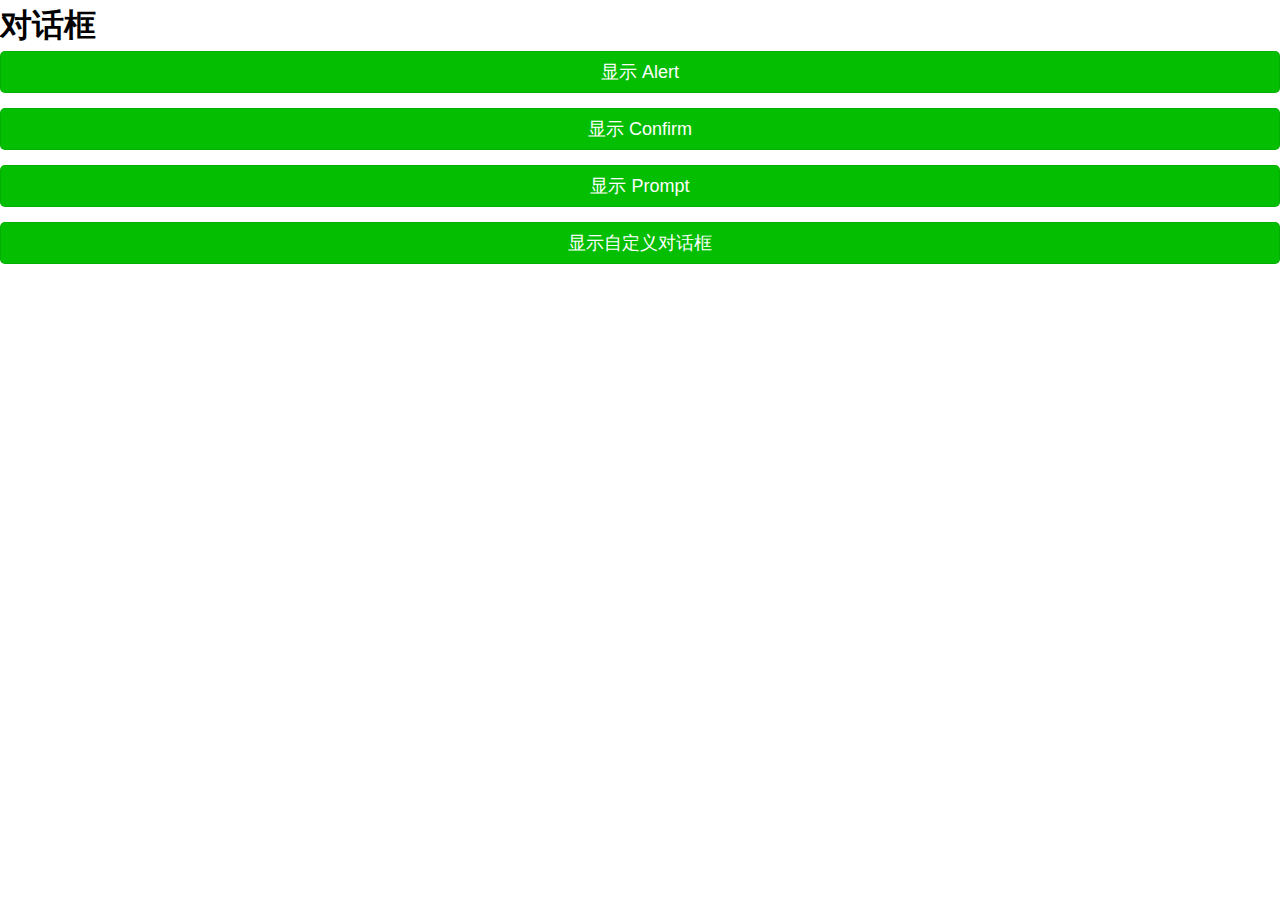
<file: slimsmart-wechat/src/main/webapp/index.html>
<!DOCTYPE html PUBLIC "-//W3C//DTD XHTML 1.0 Transitional//EN" "http://www.w3.org/TR/xhtml1/DTD/xhtml1-transitional.dtd">
<html xmlns="http://www.w3.org/1999/xhtml">
<head>
<title>首页</title>
<meta name="format-detection" content="telephone=no" />
<meta name="apple-mobile-web-app-capable" content="yes" />
<meta name="apple-mobile-web-app-status-bar-style" content="black" />
<meta name="viewport" content="width=device-width,inital-scale=1.0,maximum-scale=1.0,user-scalable=no" />
<meta http-equiv="Content-Type" content="text/html; charset=UTF-8" />
<link rel="stylesheet" href="plugins/weui/css/weui.min.css" />
<link rel="stylesheet" href="plugins/weui/css/jquery-weui.min.css" />
</head>
<body ontouchstart>
    <header class='demos-header'>
      <h1 class="demos-title">对话框</h1>
    </header>
    <div class='demos-content-padded'>
      <a href="javascript:;" id='show-alert' class="weui_btn weui_btn_primary">显示 Alert</a>
      <a href="javascript:;" id='show-confirm' class="weui_btn weui_btn_primary">显示 Confirm</a>
      <a href="javascript:;" id='show-prompt' class="weui_btn weui_btn_primary">显示 Prompt</a>
      <a href="javascript:;" id='show-custom' class="weui_btn weui_btn_primary">显示自定义对话框</a>
    </div>
<script type="text/javascript" src="plugins/weui/js/zepto.min.js"></script>
<script type="text/javascript" src="plugins/weui/js/jquery-weui.min.js"></script>
    <script>
      $(document).on("click", "#show-alert", function() {
        $.alert("AlphaGo 就是天网的前身，人类要完蛋了！", "警告！");
      });
      $(document).on("click", "#show-confirm", function() {
        $.confirm("您确定要删除文件<<苍井空全集>>吗?", "确认删除?", function() {
          $.toast("文件已经删除!");
        }, function() {
          //取消操作
        });
      });
      $(document).on("click", "#show-prompt", function() {
        $.prompt("名字不能超过6个字符，不得出现不和谐文字", "输入姓名", function(text) {
          $.alert("您的名字是:"+text, "角色设定成功");
        }, function() {
          //取消操作
        });
      });
      $(document).on("click", "#show-custom", function() {
        $.modal({
          title: "Hello",
          text: "我是自定义的modal",
          buttons: [
            { text: "支付宝", onClick: function(){ $.alert("你选择了支付宝"); } },
            { text: "微信支付", onClick: function(){ $.alert("你选择了微信支付"); } },
            { text: "取消", className: "default"},
          ]
        });
      });
    </script>
</body>
</html>
</file>
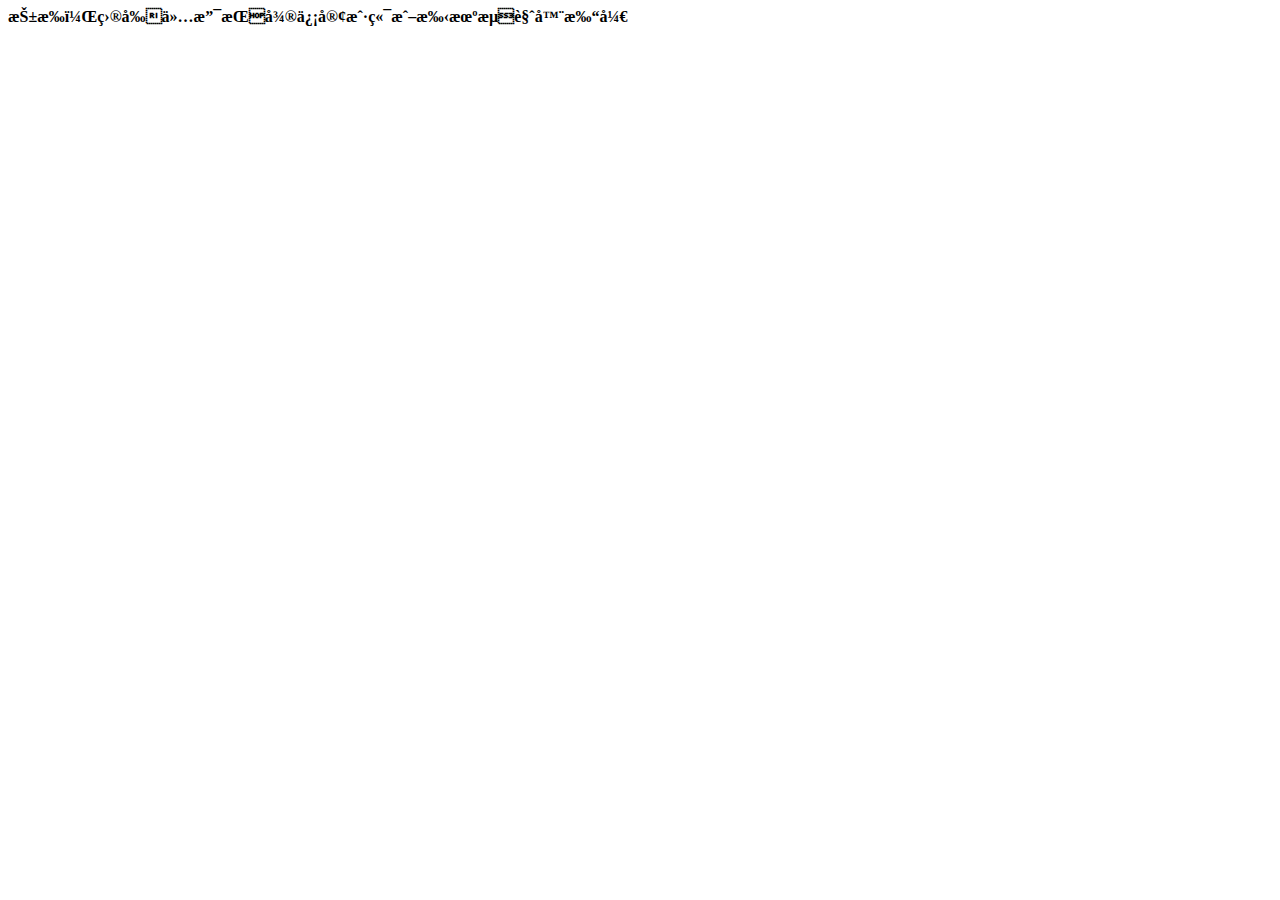
<file: slimsmart-wechat/src/main/webapp/error/forbidden.html>
<html>
    <head>
        <meta name="viewport" content="width=device-width, initial-scale=1, user-scalable=0"/>
    </head>
    <body>
        <script type="text/javascript">
            document.head.innerHTML = '<title>抱歉，出错了</title><meta charset="utf-8"><meta name="viewport" content="width=device-width, initial-scale=1, user-scalable=0"><link rel="stylesheet" type="text/css" href="https://res.wx.qq.com/connect/zh_CN/htmledition/style/wap_err1a9853.css">';
            document.body.innerHTML = '<div class="page_msg"><div class="inner"><span class="msg_icon_wrp"><i class="icon80_smile"></i></span><div class="msg_content"><h4>抱歉，目前仅支持微信客户端或手机浏览器打开</h4></div></div></div>';
        </script>
    </body>
</html>
</file>
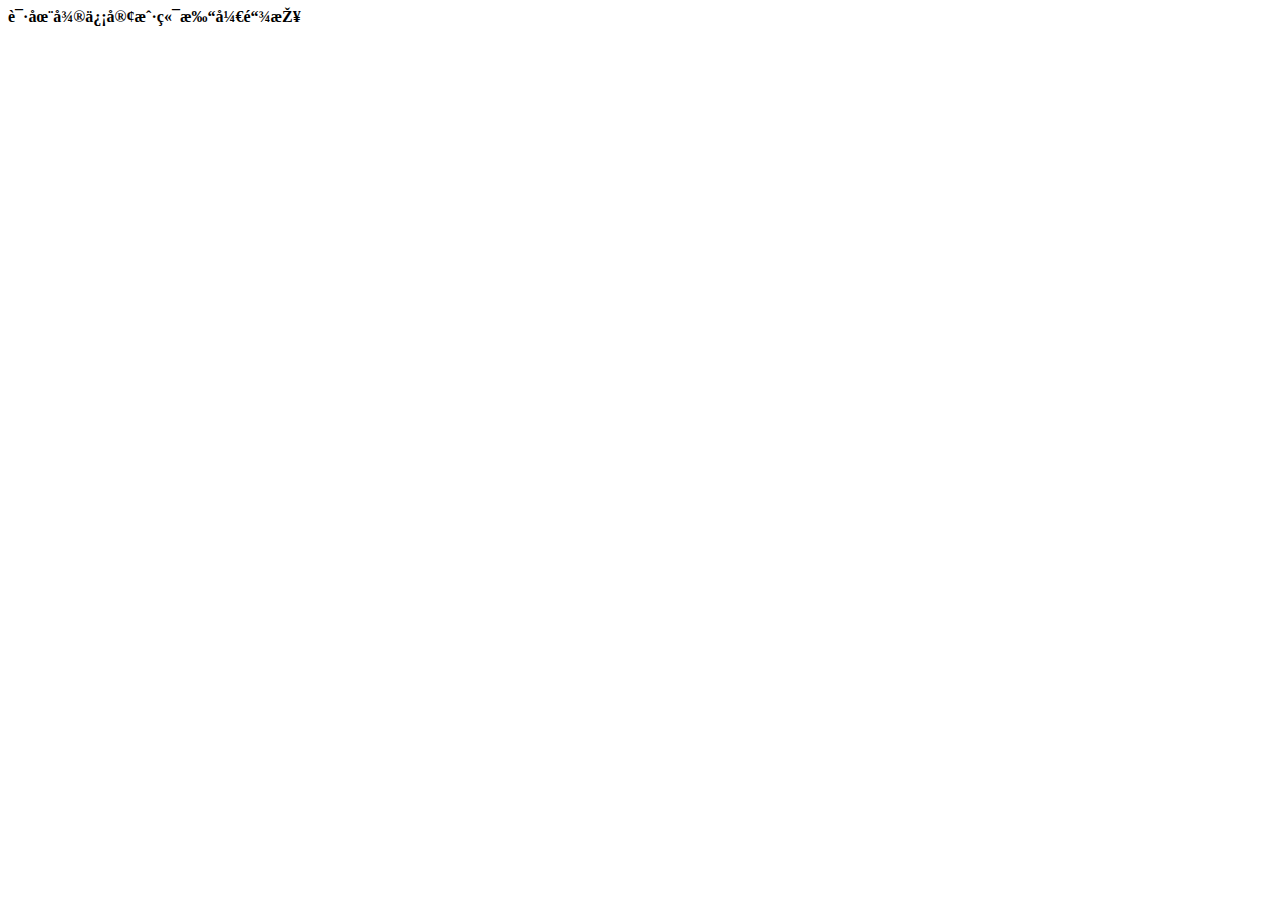
<file: slimsmart-wechat/src/main/webapp/error/noweixin.html>
<html>
    <head>
        <meta name="viewport" content="width=device-width, initial-scale=1, user-scalable=0"/>
    </head>
    <body>
        <script type="text/javascript">
            document.head.innerHTML = '<title>抱歉，出错了</title><meta charset="utf-8"><meta name="viewport" content="width=device-width, initial-scale=1, user-scalable=0"><link rel="stylesheet" type="text/css" href="https://res.wx.qq.com/connect/zh_CN/htmledition/style/wap_err1a9853.css">';
            document.body.innerHTML = '<div class="page_msg"><div class="inner"><span class="msg_icon_wrp"><i class="icon80_smile"></i></span><div class="msg_content"><h4>请在微信客户端打开链接</h4></div></div></div>';
        </script>
    </body>
</html>
</file>
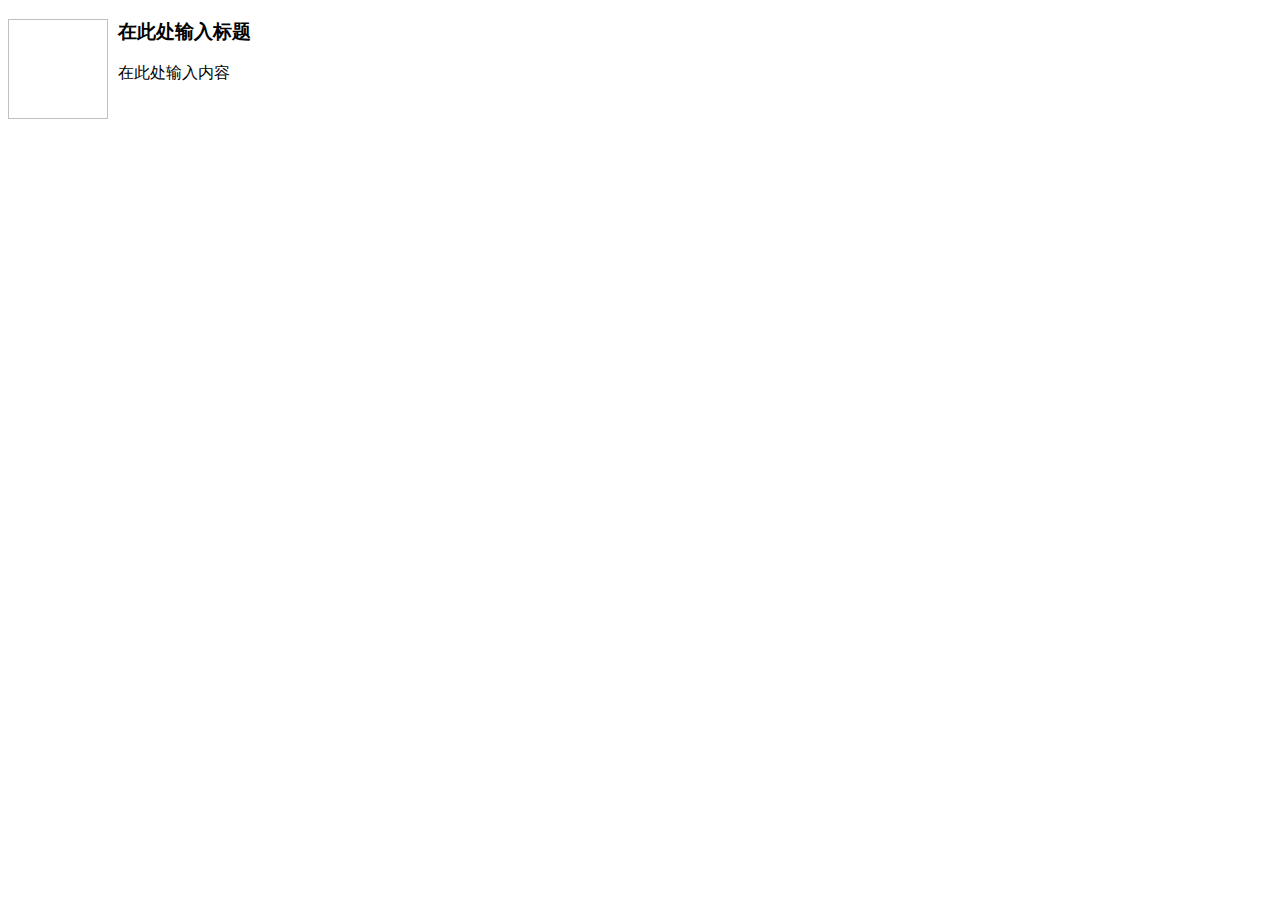
<file: slimsmart-weboss/src/main/webapp/plugins/kindeditor/plugins/template/html/1.html>
<!doctype html>
<html>
<head>
	<meta charset="utf-8" />
</head>
<body>
	<h3>
		<img align="left" height="100" style="margin-right: 10px" width="100" />在此处输入标题
	</h3>
	<p>
		在此处输入内容
	</p>
</body>
</html>
</file>
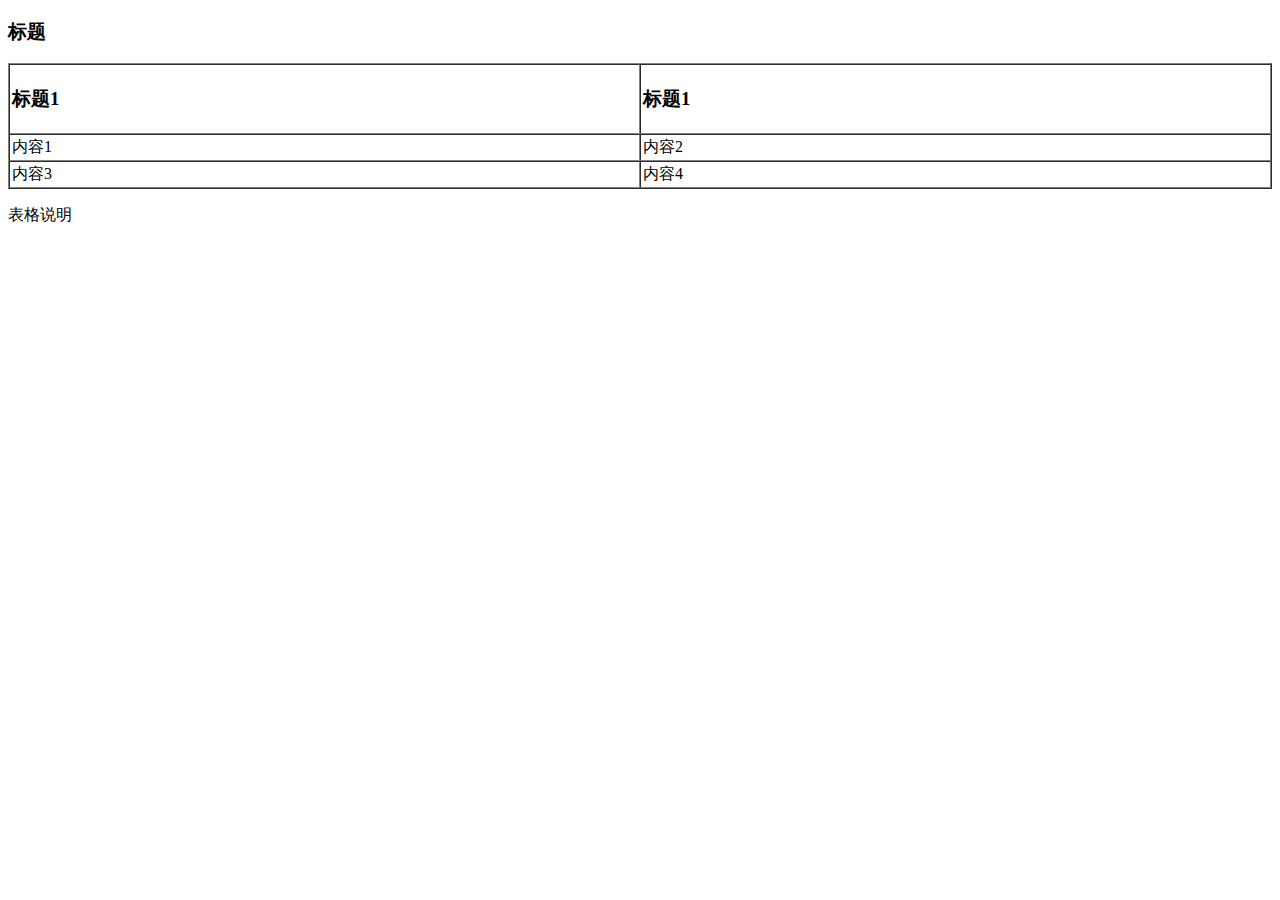
<file: slimsmart-weboss/src/main/webapp/plugins/kindeditor/plugins/template/html/2.html>
<!doctype html>
<html>
<head>
	<meta charset="utf-8" />
</head>
<body>
	<h3>
		标题
	</h3>
	<table style="width:100%;" cellpadding="2" cellspacing="0" border="1">
		<tbody>
			<tr>
				<td>
					<h3>标题1</h3>
				</td>
				<td>
					<h3>标题1</h3>
				</td>
			</tr>
			<tr>
				<td>
					内容1
				</td>
				<td>
					内容2
				</td>
			</tr>
			<tr>
				<td>
					内容3
				</td>
				<td>
					内容4
				</td>
			</tr>
		</tbody>
	</table>
	<p>
		表格说明
	</p>
</body>
</html>
</file>
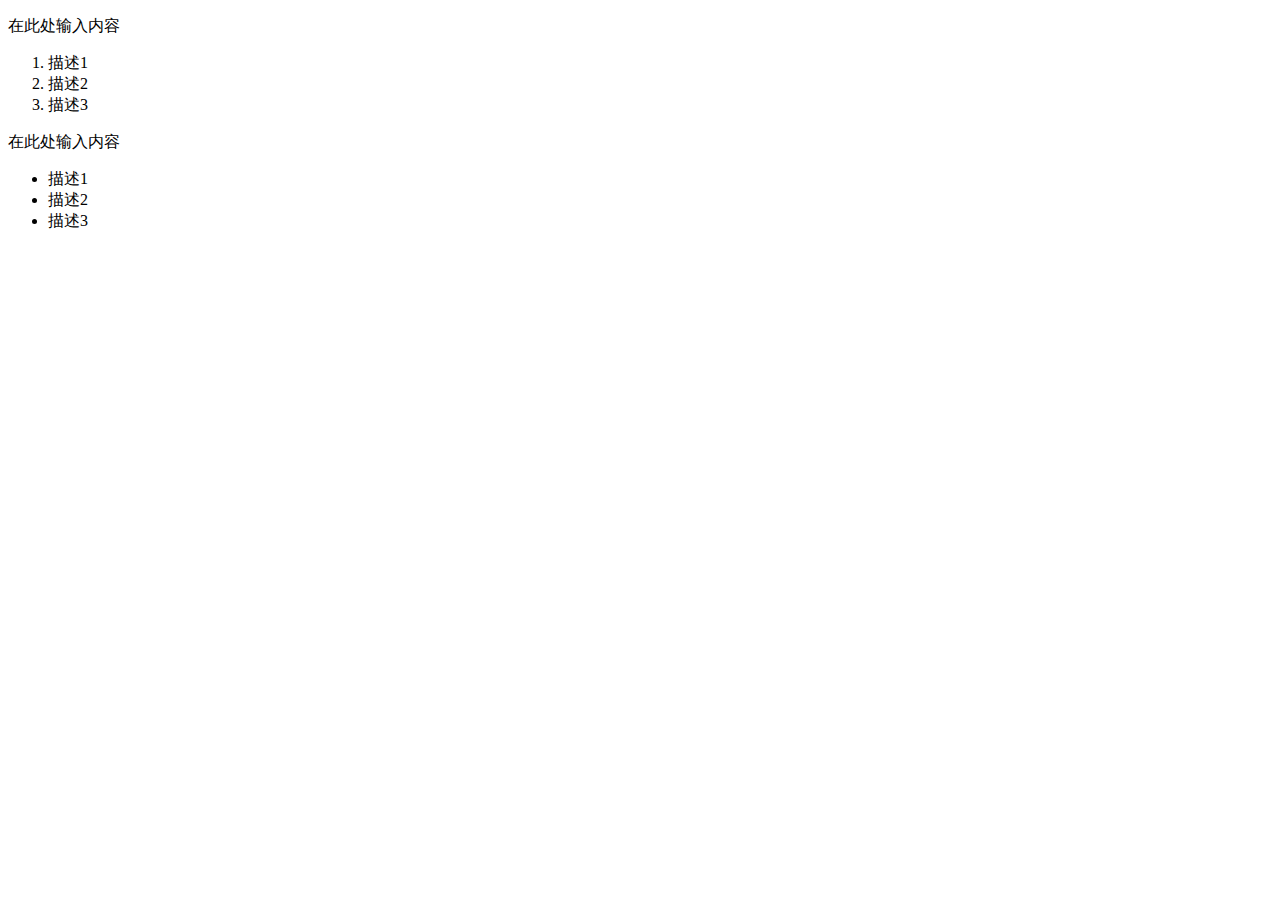
<file: slimsmart-weboss/src/main/webapp/plugins/kindeditor/plugins/template/html/3.html>
<!doctype html>
<html>
<head>
	<meta charset="utf-8" />
</head>
<body>
	<p>
		在此处输入内容
	</p>
	<ol>
		<li>
			描述1
		</li>
		<li>
			描述2
		</li>
		<li>
			描述3
		</li>
	</ol>
	<p>
		在此处输入内容
	</p>
	<ul>
		<li>
			描述1
		</li>
		<li>
			描述2
		</li>
		<li>
			描述3
		</li>
	</ul>
</body>
</html>
</file>
<file: slimsmart-wechat/src/main/webapp/plugins/weui/css/weui.min.css>
/*!
 * WeUI v0.4.1 (https://github.com/weui/weui)
 * Copyright 2016 Tencent, Inc.
 * Licensed under the MIT license
 */html{-ms-text-size-adjust:100%;-webkit-text-size-adjust:100%}body{line-height:1.6;font-family:Helvetica Neue,Helvetica,Arial,sans-serif}*{margin:0;padding:0}a img{border:0}a{text-decoration:none}@font-face{font-weight:400;font-style:normal;font-family:weui;src:url('[data-uri]') format('truetype')}[class*=" weui_icon_"]:before,[class^=weui_icon_]:before{font-family:weui;font-style:normal;font-weight:400;speak:none;display:inline-block;vertical-align:middle;text-decoration:inherit;width:1em;margin-right:.2em;text-align:center;font-variant:normal;text-transform:none;line-height:1em;margin-left:.2em}.weui_icon_circle:before{content:"\EA01"}.weui_icon_download:before{content:"\EA02"}.weui_icon_info:before{content:"\EA03"}.weui_icon_safe_success:before{content:"\EA04"}.weui_icon_safe_warn:before{content:"\EA05"}.weui_icon_success:before{content:"\EA06"}.weui_icon_success_circle:before{content:"\EA07"}.weui_icon_success_no_circle:before{content:"\EA08"}.weui_icon_waiting:before{content:"\EA09"}.weui_icon_waiting_circle:before{content:"\EA0A"}.weui_icon_warn:before{content:"\EA0B"}.weui_icon_info_circle:before{content:"\EA0C"}.weui_icon_cancel:before{content:"\EA0D"}.weui_icon_search:before{content:"\EA0E"}.weui_icon_clear:before{content:"\EA0F"}[class*=" weui_icon_"]:before,[class^=weui_icon_]:before{margin:0}.weui_icon_success:before{font-size:23px;color:#09bb07}.weui_icon_waiting:before{font-size:23px;color:#10aeff}.weui_icon_warn:before{font-size:23px;color:#f43530}.weui_icon_info:before{font-size:23px;color:#10aeff}.weui_icon_success_circle:before,.weui_icon_success_no_circle:before{font-size:23px;color:#09bb07}.weui_icon_waiting_circle:before{font-size:23px;color:#10aeff}.weui_icon_circle:before{font-size:23px;color:#c9c9c9}.weui_icon_download:before,.weui_icon_info_circle:before{font-size:23px;color:#09bb07}.weui_icon_safe_success:before{color:#09bb07}.weui_icon_safe_warn:before{color:#ffbe00}.weui_icon_cancel:before{color:#f43530;font-size:22px}.weui_icon_clear:before,.weui_icon_search:before{color:#b2b2b2;font-size:14px}.weui_icon_msg:before{font-size:104px}.weui_icon_warn.weui_icon_msg:before{color:#f76260}.weui_icon_safe:before{font-size:104px}.weui_btn.weui_btn_mini{line-height:1.9;font-size:14px;padding:0 .75em;display:inline-block}button.weui_btn,input.weui_btn{width:100%;border-width:0;outline:0;-webkit-appearance:none}button.weui_btn:focus,input.weui_btn:focus{outline:0}button.weui_btn_inline,button.weui_btn_mini,input.weui_btn_inline,input.weui_btn_mini{width:auto}.weui_btn+.weui_btn{margin-top:15px}.weui_btn.weui_btn_inline+.weui_btn.weui_btn_inline{margin-top:auto;margin-left:15px}.weui_btn_area{margin:1.17647059em 15px .3em}.weui_btn_area.weui_btn_area_inline{display:-webkit-box;display:-webkit-flex;display:-ms-flexbox;display:flex}.weui_btn_area.weui_btn_area_inline .weui_btn{margin-top:auto;margin-right:15px;width:100%;-webkit-box-flex:1;-webkit-flex:1;-ms-flex:1;flex:1}.weui_btn_area.weui_btn_area_inline .weui_btn:last-child{margin-right:0}.weui_btn{position:relative;display:block;margin-left:auto;margin-right:auto;padding-left:14px;padding-right:14px;box-sizing:border-box;font-size:18px;text-align:center;text-decoration:none;color:#fff;line-height:2.33333333;border-radius:5px;-webkit-tap-highlight-color:rgba(0,0,0,0);overflow:hidden}.weui_btn:after{content:" ";width:200%;height:200%;position:absolute;top:0;left:0;border:1px solid rgba(0,0,0,.2);-webkit-transform:scale(.5);transform:scale(.5);-webkit-transform-origin:0 0;transform-origin:0 0;box-sizing:border-box;border-radius:10px}.weui_btn.weui_btn_inline{display:inline-block}.weui_btn_default{background-color:#f7f7f7;color:#454545}.weui_btn_default:not(.weui_btn_disabled):visited{color:#454545}.weui_btn_default:not(.weui_btn_disabled):active{color:#a1a1a1;background-color:#dedede}.weui_btn_primary{background-color:#04be02}.weui_btn_primary:not(.weui_btn_disabled):visited{color:#fff}.weui_btn_primary:not(.weui_btn_disabled):active{color:hsla(0,0%,100%,.4);background-color:#039702}.weui_btn_warn{background-color:#ef4f4f}.weui_btn_warn:not(.weui_btn_disabled):visited{color:#fff}.weui_btn_warn:not(.weui_btn_disabled):active{color:hsla(0,0%,100%,.4);background-color:#c13e3e}.weui_btn_disabled{color:hsla(0,0%,100%,.6)}.weui_btn_disabled.weui_btn_default{color:#c9c9c9}.weui_btn_plain_primary{color:#04be02;border:1px solid #04be02}button.weui_btn_plain_primary,input.weui_btn_plain_primary{border-width:1px;background-color:transparent}.weui_btn_plain_primary:active{border-color:#039702}.weui_btn_plain_primary:after{border-width:0}.weui_btn_plain_default{color:#5a5a5a;border:1px solid #5a5a5a}button.weui_btn_plain_default,input.weui_btn_plain_default{border-width:1px;background-color:transparent}.weui_btn_plain_default:after{border-width:0}.weui_cell{position:relative}.weui_cell:before{content:" ";position:absolute;left:0;top:0;width:100%;height:1px;border-top:1px solid #d9d9d9;color:#d9d9d9;-webkit-transform-origin:0 0;transform-origin:0 0;-webkit-transform:scaleY(.5);transform:scaleY(.5);left:15px}.weui_cell:first-child:before{display:none}.weui_cells{margin-top:1.17647059em;background-color:#fff;line-height:1.41176471;font-size:17px;overflow:hidden;position:relative}.weui_cells:before{top:0;border-top:1px solid #d9d9d9;-webkit-transform-origin:0 0;transform-origin:0 0}.weui_cells:after,.weui_cells:before{content:" ";position:absolute;left:0;width:100%;height:1px;color:#d9d9d9;-webkit-transform:scaleY(.5);transform:scaleY(.5)}.weui_cells:after{bottom:0;border-bottom:1px solid #d9d9d9;-webkit-transform-origin:0 100%;transform-origin:0 100%}.weui_cells_title{margin-top:.77em;margin-bottom:.3em;padding-left:15px;padding-right:15px;color:#888;font-size:14px}.weui_cells_title+.weui_cells{margin-top:0}.weui_cells_tips{margin-top:.3em;color:#888;padding-left:15px;padding-right:15px;font-size:14px}.weui_cell{padding:10px 15px;position:relative;display:-webkit-box;display:-webkit-flex;display:-ms-flexbox;display:flex;-webkit-box-align:center;-webkit-align-items:center;-ms-flex-align:center;align-items:center}.weui_cell_ft{text-align:right;color:#888}.weui_cell_primary{-webkit-box-flex:1;-webkit-flex:1;-ms-flex:1;flex:1}.weui_cells_access .weui_cell:not(.no_access){-webkit-tap-highlight-color:rgba(0,0,0,0)}.weui_cells_access .weui_cell:not(.no_access):active{background-color:#ececec}.weui_cells_access a.weui_cell{color:inherit}.weui_cells_access .weui_cell_ft:after{content:" ";display:inline-block;-webkit-transform:rotate(45deg);transform:rotate(45deg);height:6px;width:6px;border-width:2px 2px 0 0;border-color:#c8c8cd;border-style:solid;position:relative;top:-2px;top:-1px;margin-left:.3em}.weui_check_label{-webkit-tap-highlight-color:rgba(0,0,0,0)}.weui_check{position:absolute;left:-9999em}.weui_cells_radio .weui_cell_ft{padding-left:.35em}.weui_cells_radio .weui_cell:active{background-color:#ececec}.weui_cells_radio .weui_check:checked+.weui_icon_checked:before{display:block;content:'\EA08';color:#09bb07;font-size:16px}.weui_cells_checkbox .weui_cell_hd{padding-right:.35em}.weui_cells_checkbox .weui_cell:active{background-color:#ececec}.weui_cells_checkbox .weui_icon_checked:before{content:'\EA01';color:#c9c9c9;font-size:23px;display:block}.weui_cells_checkbox .weui_check:checked+.weui_icon_checked:before{content:'\EA06';color:#09bb07}.weui_label{display:block;width:105px}.weui_input{width:100%;border:0;outline:0;-webkit-appearance:none;background-color:transparent;font-size:inherit;color:inherit;height:1.41176471em;line-height:1.41176471}.weui_input::-webkit-inner-spin-button,.weui_input::-webkit-outer-spin-button{-webkit-appearance:none;margin:0}.weui_textarea{display:block;border:0;resize:none;width:100%;color:inherit;font-size:1em;line-height:inherit;outline:0}.weui_textarea_counter{color:#b2b2b2;text-align:right}.weui_cell_warn .weui_textarea_counter{color:#e64340}.weui_toptips{display:none;position:fixed;-webkit-transform:translateZ(0);width:100%;top:0;line-height:2.3;font-size:14px;text-align:center;color:#fff;z-index:2}.weui_toptips.weui_warn{background-color:#e64340}.weui_cells_form .weui_cell_warn{color:#e64340}.weui_cells_form .weui_cell_warn .weui_icon_warn{display:inline-block}.weui_cells_form .weui_cell_ft{font-size:0}.weui_cells_form .weui_icon_warn{display:none}.weui_cells_form input,.weui_cells_form label[for],.weui_cells_form textarea{-webkit-tap-highlight-color:rgba(0,0,0,0)}.weui_cell_select{padding:0}.weui_cell_select .weui_select{padding-right:30px}.weui_cell_select .weui_cell_bd:after{content:" ";display:inline-block;-webkit-transform:rotate(45deg);transform:rotate(45deg);height:6px;width:6px;border-width:2px 2px 0 0;border-color:#c8c8cd;border-style:solid;position:relative;top:-2px;position:absolute;top:50%;right:15px;margin-top:-3px}.weui_select{-webkit-appearance:none;border:0;outline:0;background-color:transparent;width:100%;font-size:inherit;height:44px;line-height:44px;position:relative;z-index:1;padding-left:15px}.weui_select_before{padding-right:15px}.weui_select_before .weui_select{width:105px;box-sizing:border-box}.weui_select_before .weui_cell_hd{position:relative}.weui_select_before .weui_cell_hd:after{content:" ";position:absolute;right:0;top:0;width:1px;height:100%;border-right:1px solid #d9d9d9;color:#d9d9d9;-webkit-transform-origin:100% 0;transform-origin:100% 0;-webkit-transform:scaleX(.5);transform:scaleX(.5)}.weui_select_before .weui_cell_hd:before{content:" ";display:inline-block;-webkit-transform:rotate(45deg);transform:rotate(45deg);height:6px;width:6px;border-width:2px 2px 0 0;border-color:#c8c8cd;border-style:solid;position:relative;top:-2px;position:absolute;top:50%;right:15px;margin-top:-3px}.weui_select_before .weui_cell_bd{padding-left:15px}.weui_select_before .weui_cell_bd:after{display:none}.weui_select_after{padding-left:15px}.weui_select_after .weui_select{padding-left:0}.weui_vcode{padding-top:0;padding-right:0;padding-bottom:0}.weui_vcode .weui_cell_ft img{margin-left:5px;height:44px;vertical-align:middle}.weui_cell_switch{padding-top:6px;padding-bottom:6px}.weui_switch{-webkit-appearance:none;-moz-appearance:none;appearance:none;position:relative;width:52px;height:32px;border:1px solid #dfdfdf;outline:0;border-radius:16px;box-sizing:border-box;background:#dfdfdf}.weui_switch:before{width:50px;background-color:#fdfdfd}.weui_switch:after,.weui_switch:before{content:" ";position:absolute;top:0;left:0;height:30px;border-radius:15px;-webkit-transition:-webkit-transform .3s;transition:-webkit-transform .3s;transition:transform .3s;transition:transform .3s,-webkit-transform .3s}.weui_switch:after{width:30px;background-color:#fff;box-shadow:0 1px 3px rgba(0,0,0,.4)}.weui_switch:checked{border-color:#04be02;background-color:#04be02}.weui_switch:checked:before{-webkit-transform:scale(0);transform:scale(0)}.weui_switch:checked:after{-webkit-transform:translateX(20px);transform:translateX(20px)}.weui_uploader_hd{padding-top:0;padding-right:0;padding-left:0}.weui_uploader_hd .weui_cell_ft{font-size:1em}.weui_uploader_bd{margin-bottom:-4px;margin-right:-9px;overflow:hidden}.weui_uploader_files{list-style:none}.weui_uploader_file{float:left;margin-right:9px;margin-bottom:9px;width:79px;height:79px;background:no-repeat 50%;background-size:cover}.weui_uploader_status{position:relative}.weui_uploader_status:before{content:" ";position:absolute;top:0;right:0;bottom:0;left:0;background-color:rgba(0,0,0,.5)}.weui_uploader_status .weui_uploader_status_content{position:absolute;top:50%;left:50%;-webkit-transform:translate(-50%,-50%);transform:translate(-50%,-50%);color:#fff}.weui_uploader_status .weui_icon_warn{display:block}.weui_uploader_input_wrp{float:left;position:relative;margin-right:9px;margin-bottom:9px;width:77px;height:77px;border:1px solid #d9d9d9}.weui_uploader_input_wrp:after,.weui_uploader_input_wrp:before{content:" ";position:absolute;top:50%;left:50%;-webkit-transform:translate(-50%,-50%);transform:translate(-50%,-50%);background-color:#d9d9d9}.weui_uploader_input_wrp:before{width:2px;height:39.5px}.weui_uploader_input_wrp:after{width:39.5px;height:2px}.weui_uploader_input_wrp:active{border-color:#999}.weui_uploader_input_wrp:active:after,.weui_uploader_input_wrp:active:before{background-color:#999}.weui_uploader_input{position:absolute;z-index:1;top:0;left:0;width:100%;height:100%;opacity:0;-webkit-tap-highlight-color:rgba(0,0,0,0)}.weui_msg{padding-top:36px;text-align:center}.weui_msg .weui_icon_area{margin-bottom:30px}.weui_msg .weui_text_area{margin-bottom:25px;padding:0 20px}.weui_msg .weui_msg_title{margin-bottom:5px;font-weight:400;font-size:20px}.weui_msg .weui_msg_desc{font-size:14px;color:#888}.weui_msg .weui_opr_area{margin-bottom:25px}.weui_msg .weui_extra_area{margin-bottom:15px;font-size:14px;color:#888}.weui_msg .weui_extra_area a{color:#61749b}@media screen and (min-height:438px){.weui_extra_area{position:fixed;left:0;bottom:0;width:100%;text-align:center}}.weui_article{padding:20px 15px;font-size:15px}.weui_article section{margin-bottom:1.5em}.weui_article h1{font-size:17px;font-weight:400;margin-bottom:.75em}.weui_article h2{font-size:16px;font-weight:400;margin-bottom:.3em}.weui_article h3{font-weight:400;font-size:15px}.weui_tabbar{display:-webkit-box;display:-webkit-flex;display:-ms-flexbox;display:flex;position:absolute;bottom:0;width:100%;background-color:#f7f7fa}.weui_tabbar:before{content:" ";position:absolute;left:0;top:0;width:100%;height:1px;border-top:1px solid #979797;color:#979797;-webkit-transform-origin:0 0;transform-origin:0 0;-webkit-transform:scaleY(.5);transform:scaleY(.5)}.weui_tabbar_item{display:block;-webkit-box-flex:1;-webkit-flex:1;-ms-flex:1;flex:1;padding:7px 0 0;-webkit-tap-highlight-color:transparent}.weui_tabbar_item.weui_bar_item_on .weui_tabbar_label{color:#09bb07}.weui_tabbar_icon{margin:0 auto;width:24px;height:24px}.weui_tabbar_icon img{display:block;width:100%;height:100%}.weui_tabbar_icon+.weui_tabbar_label{margin-top:5px}.weui_tabbar_label{text-align:center;color:#888;font-size:12px}.weui_navbar{display:-webkit-box;display:-webkit-flex;display:-ms-flexbox;display:flex;position:absolute;z-index:1;top:0;width:100%;background-color:#fafafa}.weui_navbar:after{content:" ";position:absolute;left:0;bottom:0;width:100%;height:1px;border-bottom:1px solid #bcbab6;color:#bcbab6;-webkit-transform-origin:0 100%;transform-origin:0 100%;-webkit-transform:scaleY(.5);transform:scaleY(.5)}.weui_navbar+.weui_tab_bd{padding-top:50px;padding-bottom:0}.weui_navbar_item{position:relative;display:block;-webkit-box-flex:1;-webkit-flex:1;-ms-flex:1;flex:1;padding:13px 0;text-align:center;font-size:15px;-webkit-tap-highlight-color:transparent}.weui_navbar_item:active{background-color:#ededed}.weui_navbar_item.weui_bar_item_on{background-color:#eaeaea}.weui_navbar_item:after{content:" ";position:absolute;right:0;top:0;width:1px;height:100%;border-right:1px solid #ccc;color:#ccc;-webkit-transform-origin:100% 0;transform-origin:100% 0;-webkit-transform:scaleX(.5);transform:scaleX(.5)}.weui_navbar_item:last-child:after{display:none}.weui_tab{position:relative;height:100%}.weui_tab_bd{box-sizing:border-box;height:100%;padding-bottom:55px;overflow:auto;-webkit-overflow-scrolling:touch}.weui_tab_bd_item{display:none}.weui_progress{display:-webkit-box;display:-webkit-flex;display:-ms-flexbox;display:flex;-webkit-box-align:center;-webkit-align-items:center;-ms-flex-align:center;align-items:center}.weui_progress_bar{background-color:#ebebeb;height:3px;-webkit-box-flex:1;-webkit-flex:1;-ms-flex:1;flex:1}.weui_progress_inner_bar{width:0;height:100%;background-color:#09bb07}.weui_progress_opr{display:block;margin-left:15px;font-size:0}.weui_panel{background-color:#fff;margin-top:10px;position:relative;overflow:hidden}.weui_panel:first-child{margin-top:0}.weui_panel:before{top:0;border-top:1px solid #e5e5e5;-webkit-transform-origin:0 0;transform-origin:0 0}.weui_panel:after,.weui_panel:before{content:" ";position:absolute;left:0;width:100%;height:1px;color:#e5e5e5;-webkit-transform:scaleY(.5);transform:scaleY(.5)}.weui_panel:after{bottom:0;border-bottom:1px solid #e5e5e5;-webkit-transform-origin:0 100%;transform-origin:0 100%}.weui_panel_hd{padding:14px 15px 10px;color:#999;font-size:13px;position:relative}.weui_panel_hd:after{content:" ";position:absolute;left:0;bottom:0;width:100%;height:1px;border-bottom:1px solid #e5e5e5;color:#e5e5e5;-webkit-transform-origin:0 100%;transform-origin:0 100%;-webkit-transform:scaleY(.5);transform:scaleY(.5);left:15px}.weui_panel_ft{padding:10px 15px 12px;color:#999;font-size:14px;position:relative}.weui_panel_ft:before{content:" ";position:absolute;left:0;top:0;width:100%;height:1px;border-top:1px solid #e5e5e5;color:#e5e5e5;-webkit-transform-origin:0 0;transform-origin:0 0;-webkit-transform:scaleY(.5);transform:scaleY(.5);left:15px}.weui_panel_access .weui_panel_ft{display:block;color:#586c94;-webkit-tap-highlight-color:rgba(0,0,0,0)}.weui_panel_access .weui_panel_ft:active{background-color:#ececec}.weui_panel_access .weui_panel_ft:after{content:" ";display:inline-block;-webkit-transform:rotate(45deg);transform:rotate(45deg);height:6px;width:6px;border-width:2px 2px 0 0;border-color:#c7c7cc;border-style:solid;position:relative;top:-2px;position:absolute;right:15px;top:50%;margin-top:-4px}.weui_media_box{padding:15px;position:relative}.weui_media_box:before{content:" ";position:absolute;left:0;top:0;width:100%;height:1px;border-top:1px solid #e5e5e5;color:#e5e5e5;-webkit-transform-origin:0 0;transform-origin:0 0;-webkit-transform:scaleY(.5);transform:scaleY(.5);left:15px}.weui_media_box:first-child:before{display:none}a.weui_media_box{color:#000;-webkit-tap-highlight-color:rgba(0,0,0,0)}a.weui_media_box:active{background-color:#ececec}.weui_media_box .weui_media_title{font-weight:400;font-size:17px;width:auto;overflow:hidden;text-overflow:ellipsis;white-space:nowrap;word-wrap:normal;word-wrap:break-word;word-break:break-all}.weui_media_box .weui_media_desc{color:#999;font-size:13px;line-height:1.2;overflow:hidden;text-overflow:ellipsis;display:-webkit-box;-webkit-box-orient:vertical;-webkit-line-clamp:2}.weui_media_box.weui_media_text .weui_media_title{margin-bottom:8px}.weui_media_box.weui_media_text .weui_media_info{margin-top:15px;padding-bottom:5px;font-size:13px;color:#cecece;line-height:1em;list-style:none;overflow:hidden}.weui_media_box.weui_media_text .weui_media_info_meta{float:left;padding-right:1em}.weui_media_box.weui_media_text .weui_media_info_meta.weui_media_info_meta_extra{padding-left:1em;border-left:1px solid #cecece}.weui_media_box.weui_media_appmsg{display:-webkit-box;display:-webkit-flex;display:-ms-flexbox;display:flex;-webkit-box-align:center;-webkit-align-items:center;-ms-flex-align:center;align-items:center}.weui_media_box.weui_media_appmsg .weui_media_hd{margin-right:.8em;width:60px;height:60px;line-height:60px;text-align:center}.weui_media_box.weui_media_appmsg .weui_media_appmsg_thumb{width:100%;max-height:100%;vertical-align:middle}.weui_media_box.weui_media_appmsg .weui_media_bd{-webkit-box-flex:1;-webkit-flex:1;-ms-flex:1;flex:1;min-width:0}.weui_media_box.weui_media_small_appmsg{padding:0}.weui_media_box.weui_media_small_appmsg .weui_cells{margin-top:0}.weui_media_box.weui_media_small_appmsg .weui_cells:before{display:none}.weui_grids{position:relative;overflow:hidden}.weui_grids:before{width:100%;height:1px;border-top:1px solid #d9d9d9;transform-origin:0 0;-webkit-transform:scaleY(.5);transform:scaleY(.5)}.weui_grids:after,.weui_grids:before{content:" ";position:absolute;left:0;top:0;color:#d9d9d9;-webkit-transform-origin:0 0}.weui_grids:after{width:1px;height:100%;border-left:1px solid #d9d9d9;transform-origin:0 0;-webkit-transform:scaleX(.5);transform:scaleX(.5)}.weui_grid{position:relative;float:left;padding:20px 10px;width:33.33333333%;box-sizing:border-box}.weui_grid:before{right:0;top:0;width:1px;height:100%;border-right:1px solid #d9d9d9;-webkit-transform-origin:100% 0;transform-origin:100% 0;-webkit-transform:scaleX(.5);transform:scaleX(.5)}.weui_grid:after,.weui_grid:before{content:" ";position:absolute;color:#d9d9d9}.weui_grid:after{left:0;bottom:0;width:100%;height:1px;border-bottom:1px solid #d9d9d9;-webkit-transform-origin:0 100%;transform-origin:0 100%;-webkit-transform:scaleY(.5);transform:scaleY(.5)}.weui_grid:active{background-color:#e4e4e4}.weui_grid_icon{width:28px;height:28px;margin:0 auto}.weui_grid_icon img{display:block;width:100%;height:100%}.weui_grid_icon+.weui_grid_label{margin-top:5px}.weui_grid_label{display:block;text-align:center;color:#000;font-size:14px}.weui_dialog{position:fixed;z-index:13;width:85%;top:50%;left:50%;-webkit-transform:translate(-50%,-50%);transform:translate(-50%,-50%);background-color:#fafafc;text-align:center;border-radius:3px}.weui_dialog_confirm .weui_dialog .weui_dialog_hd{padding:1.2em 20px .5em}.weui_dialog_confirm .weui_dialog .weui_dialog_bd{text-align:left}.weui_dialog_hd{padding:1.2em 0 .5em}.weui_dialog_title{font-weight:400;font-size:17px}.weui_dialog_bd{padding:0 20px;font-size:15px;color:#888;word-wrap:break-word;word-break:break-all}.weui_dialog_ft{position:relative;line-height:42px;margin-top:20px;font-size:17px;display:-webkit-box;display:-webkit-flex;display:-ms-flexbox;display:flex}.weui_dialog_ft a{display:block;-webkit-box-flex:1;-webkit-flex:1;-ms-flex:1;flex:1;color:#3cc51f;text-decoration:none;-webkit-tap-highlight-color:rgba(0,0,0,0)}.weui_dialog_ft a:active{background-color:#eee}.weui_dialog_ft:after{content:" ";position:absolute;left:0;top:0;width:100%;height:1px;border-top:1px solid #d5d5d6;color:#d5d5d6;-webkit-transform-origin:0 0;transform-origin:0 0;-webkit-transform:scaleY(.5);transform:scaleY(.5)}.weui_dialog_confirm .weui_dialog_ft a{position:relative}.weui_dialog_confirm .weui_dialog_ft a:after{content:" ";position:absolute;left:0;top:0;width:1px;height:100%;border-left:1px solid #d5d5d6;color:#d5d5d6;-webkit-transform-origin:0 0;transform-origin:0 0;-webkit-transform:scaleX(.5);transform:scaleX(.5)}.weui_dialog_confirm .weui_dialog_ft a:first-child:after{display:none}.weui_btn_dialog.default{color:#353535}.weui_btn_dialog.primary{color:#0bb20c}@media screen and (min-width:1024px){.weui_dialog{width:35%}}.weui_toast{position:fixed;z-index:3;width:7.6em;min-height:7.6em;top:180px;left:50%;margin-left:-3.8em;background:rgba(40,40,40,.75);text-align:center;border-radius:5px;color:#fff}.weui_icon_toast{margin:22px 0 0;display:block}.weui_icon_toast:before{content:'\EA08';color:#fff;font-size:55px}.weui_toast_content{margin:0 0 15px}.weui_loading_toast .weui_toast_content{margin-top:64%;font-size:14px}.weui_loading{position:absolute;width:0;z-index:2000000000;left:50%;top:38%}.weui_loading_leaf{position:absolute;top:-1px;opacity:.25}.weui_loading_leaf:before{content:" ";position:absolute;width:8.14px;height:3.08px;background:#d1d1d5;box-shadow:0 0 1px rgba(0,0,0,.0980392);border-radius:1px;-webkit-transform-origin:left 50% 0;transform-origin:left 50% 0}.weui_loading_leaf_0{-webkit-animation:a 1.25s linear infinite;animation:a 1.25s linear infinite}.weui_loading_leaf_0:before{-webkit-transform:rotate(0deg) translate(7.92px);transform:rotate(0deg) translate(7.92px)}.weui_loading_leaf_1{-webkit-animation:b 1.25s linear infinite;animation:b 1.25s linear infinite}.weui_loading_leaf_1:before{-webkit-transform:rotate(30deg) translate(7.92px);transform:rotate(30deg) translate(7.92px)}.weui_loading_leaf_2{-webkit-animation:c 1.25s linear infinite;animation:c 1.25s linear infinite}.weui_loading_leaf_2:before{-webkit-transform:rotate(60deg) translate(7.92px);transform:rotate(60deg) translate(7.92px)}.weui_loading_leaf_3{-webkit-animation:d 1.25s linear infinite;animation:d 1.25s linear infinite}.weui_loading_leaf_3:before{-webkit-transform:rotate(90deg) translate(7.92px);transform:rotate(90deg) translate(7.92px)}.weui_loading_leaf_4{-webkit-animation:e 1.25s linear infinite;animation:e 1.25s linear infinite}.weui_loading_leaf_4:before{-webkit-transform:rotate(120deg) translate(7.92px);transform:rotate(120deg) translate(7.92px)}.weui_loading_leaf_5{-webkit-animation:f 1.25s linear infinite;animation:f 1.25s linear infinite}.weui_loading_leaf_5:before{-webkit-transform:rotate(150deg) translate(7.92px);transform:rotate(150deg) translate(7.92px)}.weui_loading_leaf_6{-webkit-animation:g 1.25s linear infinite;animation:g 1.25s linear infinite}.weui_loading_leaf_6:before{-webkit-transform:rotate(180deg) translate(7.92px);transform:rotate(180deg) translate(7.92px)}.weui_loading_leaf_7{-webkit-animation:h 1.25s linear infinite;animation:h 1.25s linear infinite}.weui_loading_leaf_7:before{-webkit-transform:rotate(210deg) translate(7.92px);transform:rotate(210deg) translate(7.92px)}.weui_loading_leaf_8{-webkit-animation:i 1.25s linear infinite;animation:i 1.25s linear infinite}.weui_loading_leaf_8:before{-webkit-transform:rotate(240deg) translate(7.92px);transform:rotate(240deg) translate(7.92px)}.weui_loading_leaf_9{-webkit-animation:j 1.25s linear infinite;animation:j 1.25s linear infinite}.weui_loading_leaf_9:before{-webkit-transform:rotate(270deg) translate(7.92px);transform:rotate(270deg) translate(7.92px)}.weui_loading_leaf_10{-webkit-animation:k 1.25s linear infinite;animation:k 1.25s linear infinite}.weui_loading_leaf_10:before{-webkit-transform:rotate(300deg) translate(7.92px);transform:rotate(300deg) translate(7.92px)}.weui_loading_leaf_11{-webkit-animation:l 1.25s linear infinite;animation:l 1.25s linear infinite}.weui_loading_leaf_11:before{-webkit-transform:rotate(330deg) translate(7.92px);transform:rotate(330deg) translate(7.92px)}@-webkit-keyframes a{0%,0.01%{opacity:.25}0.02%{opacity:1}60.01%,to{opacity:.25}}@-webkit-keyframes b{0%,8.34333%{opacity:.25}8.35333%{opacity:1}68.3433%,to{opacity:.25}}@-webkit-keyframes c{0%,16.6767%{opacity:.25}16.6867%{opacity:1}76.6767%,to{opacity:.25}}@-webkit-keyframes d{0%,25.01%{opacity:.25}25.02%{opacity:1}85.01%,to{opacity:.25}}@-webkit-keyframes e{0%,33.3433%{opacity:.25}33.3533%{opacity:1}93.3433%,to{opacity:.25}}@-webkit-keyframes f{0%{opacity:.270958333333333}41.6767%{opacity:.25}41.6867%{opacity:1}1.67667%{opacity:.25}to{opacity:.270958333333333}}@-webkit-keyframes g{0%{opacity:.375125}50.01%{opacity:.25}50.02%{opacity:1}10.01%{opacity:.25}to{opacity:.375125}}@-webkit-keyframes h{0%{opacity:.479291666666667}58.3433%{opacity:.25}58.3533%{opacity:1}18.3433%{opacity:.25}to{opacity:.479291666666667}}@-webkit-keyframes i{0%{opacity:.583458333333333}66.6767%{opacity:.25}66.6867%{opacity:1}26.6767%{opacity:.25}to{opacity:.583458333333333}}@-webkit-keyframes j{0%{opacity:.687625}75.01%{opacity:.25}75.02%{opacity:1}35.01%{opacity:.25}to{opacity:.687625}}@-webkit-keyframes k{0%{opacity:.791791666666667}83.3433%{opacity:.25}83.3533%{opacity:1}43.3433%{opacity:.25}to{opacity:.791791666666667}}@-webkit-keyframes l{0%{opacity:.895958333333333}91.6767%{opacity:.25}91.6867%{opacity:1}51.6767%{opacity:.25}to{opacity:.895958333333333}}.weui_mask{background:rgba(0,0,0,.6)}.weui_mask,.weui_mask_transition,.weui_mask_transparent{position:fixed;z-index:1;width:100%;height:100%;top:0;left:0}.weui_mask_transition{display:none;background:transparent;-webkit-transition:background .3s;transition:background .3s}.weui_fade_toggle{background:rgba(0,0,0,.6)}.weui_actionsheet{position:fixed;left:0;bottom:0;-webkit-transform:translateY(100%);transform:translateY(100%);-webkit-backface-visibility:hidden;backface-visibility:hidden;z-index:2;width:100%;background-color:#efeff4;-webkit-transition:-webkit-transform .3s;transition:-webkit-transform .3s;transition:transform .3s;transition:transform .3s,-webkit-transform .3s}.weui_actionsheet_menu{background-color:#fff}.weui_actionsheet_action{margin-top:6px;background-color:#fff}.weui_actionsheet_cell{position:relative;padding:10px 0;text-align:center;font-size:18px}.weui_actionsheet_cell:before{content:" ";position:absolute;left:0;top:0;width:100%;height:1px;border-top:1px solid #d9d9d9;color:#d9d9d9;-webkit-transform-origin:0 0;transform-origin:0 0;-webkit-transform:scaleY(.5);transform:scaleY(.5)}.weui_actionsheet_cell:active{background-color:#ececec}.weui_actionsheet_cell:first-child:before{display:none}.weui_actionsheet_toggle{-webkit-transform:translate(0);transform:translate(0)}.weui_search_bar{position:relative;padding:8px 10px;display:-webkit-box;display:-webkit-flex;display:-ms-flexbox;display:flex;box-sizing:border-box;background-color:#efeff4;z-index:2}.weui_search_bar:before{top:0;border-top:1px solid #c7c7c7;-webkit-transform-origin:0 0;transform-origin:0 0}.weui_search_bar:after,.weui_search_bar:before{content:" ";position:absolute;left:0;width:100%;height:1px;color:#c7c7c7;-webkit-transform:scaleY(.5);transform:scaleY(.5)}.weui_search_bar:after{bottom:0;border-bottom:1px solid #c7c7c7;-webkit-transform-origin:0 100%;transform-origin:0 100%}.weui_search_bar.weui_search_focusing .weui_search_cancel{display:block}.weui_search_bar.weui_search_focusing .weui_search_text{display:none}.weui_search_outer{position:relative;-webkit-box-flex:1;-webkit-flex:auto;-ms-flex:auto;flex:auto;background-color:#efeff4}.weui_search_outer:after{content:'';position:absolute;left:0;top:0;width:200%;height:200%;-webkit-transform:scale(.5);transform:scale(.5);-webkit-transform-origin:0 0;transform-origin:0 0;border-radius:10px;border:1px solid #e6e6ea;box-sizing:border-box;background:#fff}.weui_search_inner{position:relative;padding-left:30px;padding-right:30px;height:100%;width:100%;box-sizing:border-box;z-index:1}.weui_search_inner .weui_search_input{padding:4px 0;width:100%;height:1.42857143em;border:0;font-size:14px;line-height:1.42857143em;box-sizing:content-box;background:transparent}.weui_search_inner .weui_search_input:focus{outline:none}.weui_search_inner .weui_icon_search{position:absolute;left:10px;top:-2px;line-height:28px}.weui_search_inner .weui_icon_clear{position:absolute;top:-2px;right:0;padding:0 10px;line-height:28px}.weui_search_text{position:absolute;top:1px;right:1px;bottom:1px;left:1px;z-index:2;border-radius:3px;text-align:center;color:#9b9b9b;background:#fff}.weui_search_text span{display:inline-block;font-size:14px;vertical-align:middle}.weui_search_text .weui_icon_search{margin-right:5px}.weui_search_cancel{display:none;margin-left:10px;line-height:28px;color:#09bb07}.weui_search_input:not(:valid)~.weui_icon_clear{display:none}input[type=search]::-webkit-search-cancel-button,input[type=search]::-webkit-search-decoration,input[type=search]::-webkit-search-results-button,input[type=search]::-webkit-search-results-decoration{display:none}
</file>
